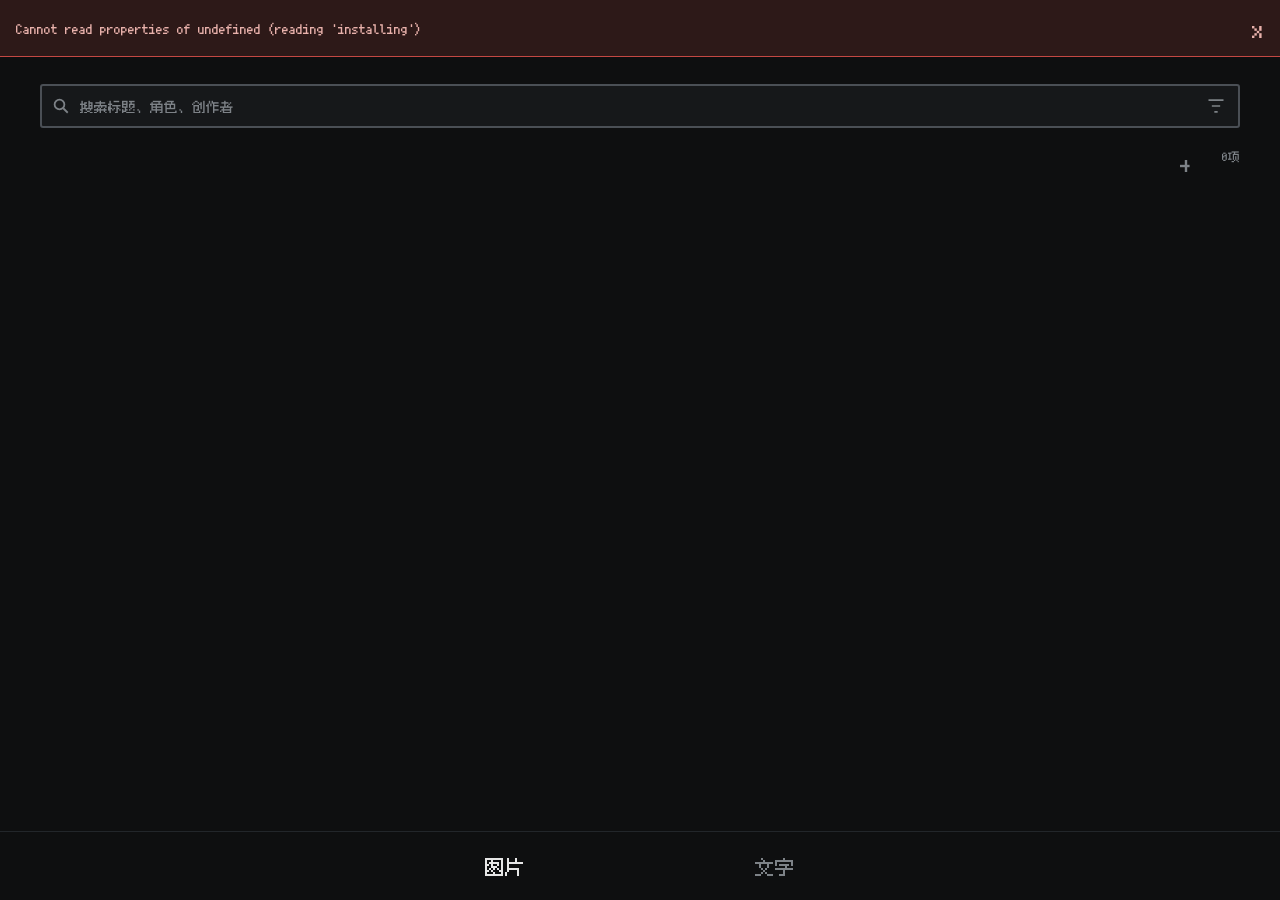
<file: index.html>
<!doctype html><html lang="zh-CN"><head><meta charset="utf-8"><meta name="viewport" content="width=device-width,initial-scale=1,viewport-fit=cover"><meta name="color-scheme" content="dark"><title>Rainworld OC Collection PWA</title><link rel="stylesheet" href="./fonts/fonts.css"><link rel="stylesheet" href="./app.css"><link rel="stylesheet" href="./crop-editor.css"><link rel="stylesheet" href="./typed-documents.css"><link rel="stylesheet" href="./broadcast-ui.css"><link rel="stylesheet" href="./pearl-readings.css"><link rel="stylesheet" href="./project-icon.css"><link rel="stylesheet" href="./studio-icons.css"><link rel="stylesheet" href="./tag-manager.css"><link rel="stylesheet" href="./image-import.css"><script defer="defer" src="./crop-editor.js"></script><script defer="defer" src="./private-export.js"></script><script defer="defer" src="./studio-icons.js"></script><script defer="defer" src="./broadcast-ui.js"></script><script defer="defer" src="./pearl-readings.js"></script><script defer="defer" src="./project-icon.js"></script><script defer="defer" src="./typed-documents.js"></script><script defer="defer" src="./category-model.js"></script><script defer="defer" src="./tag-manager.js"></script><script defer="defer" src="./image-import.js"></script><script defer="defer" src="./boot.js"></script><link rel="manifest" href="./manifest.webmanifest"><meta name="apple-mobile-web-app-capable" content="yes"><link rel="icon" type="image/svg+xml" href="data:image/svg+xml,%3Csvg%20xmlns=%22http://www.w3.org/2000/svg%22%20width=%221%22%20height=%221%22/%3E"></head><body><div id="notice" class="notice" role="alert" hidden><span id="noticeText"></span><button id="closeNotice" aria-label="关闭提示">×</button></div><main id="listScreen" class="list-screen"><header class="list-header"><button id="projectSwitcher" class="project-switcher" aria-haspopup="dialog"><span id="projectName">我的 OC</span><span class="caret" aria-hidden="true"></span></button><div class="list-actions"><label id="columnSetting" class="column-toggle"><span class="sr-only">图片列数</span><select id="columnButton" aria-label="图片列数"><option value="2">2列</option><option value="3">3列</option><option value="4">4列</option><option value="5">5列</option><option value="6">6列</option></select></label><button id="listMenuButton" class="more-button" aria-label="列表菜单" aria-haspopup="dialog">⋯</button></div></header><div class="search-row"><svg viewBox="0 0 24 24" aria-hidden="true"><circle cx="10" cy="10" r="6.5"></circle><path d="m15 15 6 6"></path></svg><label class="sr-only" for="searchInput">搜索</label><input id="searchInput" type="search" placeholder="搜索标题、角色、创作者" autocomplete="off"><button id="filterButton" class="filter-button" aria-label="筛选" aria-haspopup="dialog"><svg viewBox="0 0 24 24" aria-hidden="true"><path d="M3 5h18M7 12h10M10 19h4"></path></svg><span id="filterDot" hidden></span></button></div><div class="category-row"><nav id="categoryTabs" class="category-tabs" aria-label="分类"></nav><button id="categoryQuickButton" class="category-quick-button" aria-label="新建与编辑分类" title="新建与编辑分类">+</button><span id="itemCount">0项</span></div><div id="listReaderFilterHost" hidden></div><div id="listScroller" class="list-scroller"><div id="imageGrid" class="image-grid"></div><div id="textList" class="text-list" hidden></div><div id="emptyList" class="empty-list" hidden></div></div><nav id="bottomTabs" class="bottom-tabs" aria-label="内容类型"><button id="imagesTab" class="active" aria-current="page">图片</button><button id="textsTab">文字</button></nav></main><section id="textScreen" class="detail-screen text-screen" hidden><header class="text-detail-header"><button id="textBackButton" class="back-button">‹ 返回</button><div class="detail-save-actions"><span id="textDirty" class="dirty-label" hidden>未保存</span><button id="textSaveButton" disabled="disabled">保存</button></div></header><label class="sr-only" for="textTitle">文字标题</label><input id="textTitle" class="inline-title" aria-label="文字标题" maxlength="300"><div class="text-category"><label for="textCategory">分类</label><select id="textCategory"></select><span id="textCategoryLocked" hidden></span></div><div id="textExtraCategories" class="extra-category-picker"></div><div id="typedEditorHost"></div><nav class="editor-tabs" aria-label="编辑方式"><button id="editTab" class="active" aria-pressed="true">编辑</button><button id="previewTab" aria-pressed="false">预览</button></nav><label class="sr-only" for="textContent">正文 Markdown</label><textarea id="textContent" class="text-content" spellcheck="false"></textarea><div id="textPreview" class="text-preview" hidden></div></section><section id="imageScreen" class="detail-screen image-screen" hidden><header class="image-detail-header"><h1><button id="imageTitleButton" title="编辑图片资料" aria-haspopup="dialog"></button></h1><button id="imageExitButton" class="outlined">返回</button></header><div id="cropEditorHost"></div><footer class="image-save-footer"><span id="imageDirty" class="dirty-label" hidden>未保存更改</span><button id="imageSaveButton" class="outlined" disabled="disabled">保存</button></footer></section><section id="viewerScreen" class="detail-screen viewer-screen" hidden><header class="viewer-header"><button id="viewerBackButton" class="back-button">‹ 返回</button><h1 id="viewerTitle"></h1><button id="viewerMenuButton" class="more-button" aria-label="图片菜单" aria-haspopup="dialog">⋯</button></header><div class="viewer-stage"><canvas id="viewerCanvas" class="viewer-canvas" role="img"></canvas></div><p id="viewerDescription" class="viewer-description"></p></section><dialog id="listMenuDialog" class="sheet compact-sheet" aria-label="列表操作"><button class="menu-close" data-close="listMenuDialog" aria-label="关闭">×</button><div class="menu-list"><button id="newTextButton">新建文字</button><button id="importButton">导入</button><button id="exportButton">导出</button><button id="settingsButton">设置</button></div></dialog><dialog id="settingsDialog" class="sheet" aria-label="界面设置"><div id="interfaceSettings"><label class="check-row"><input id="reorderToggle" type="checkbox">是否开启拖动排序</label><label id="broadcastAlignmentSetting" class="setting-field">广播预览对齐<select id="broadcastAlignment"><option value="left">左对齐</option><option value="center">居中</option></select></label><button id="projectIconButton">导入 / 裁切应用图标</button></div></dialog><dialog id="viewerMenuDialog" class="sheet compact-sheet"><div class="sheet-heading"><h2>图片</h2><button data-close="viewerMenuDialog" aria-label="关闭">×</button></div><div class="menu-list"><button id="viewerMetadataButton">编辑资料</button><button id="viewerCropButton">裁切与背景</button><button id="viewerDeleteButton" class="danger-button">删除图片</button></div></dialog><dialog id="confirmDialog" class="sheet compact-sheet"><div class="sheet-heading"><h2 id="confirmTitle">删除</h2></div><p id="confirmMessage" class="confirmation-message"></p><div class="sheet-actions"><button id="confirmCancelButton">取消</button><button id="confirmActionButton" class="outlined danger-button">删除</button></div></dialog><div id="fileFallback" class="fallback" hidden><p>请从桌面快捷方式重新打开应用。</p><a href="./">重新打开应用</a></div><input id="importFiles" type="file" multiple="multiple" hidden><dialog id="projectDialog" class="sheet"><div class="sheet-heading"><h2>项目</h2><button data-close="projectDialog" aria-label="关闭">×</button></div><div id="projectList" class="project-list"></div><div class="sheet-actions"><button id="newProjectButton">+ 新建项目</button><button id="renameProjectButton">重命名项目</button><button id="deleteProjectButton" class="danger-button">移除项目</button></div></dialog><dialog id="filterDialog" class="sheet filter-sheet"><div class="sheet-heading"><h2>标签</h2><button data-close="filterDialog" aria-label="关闭">×</button></div><fieldset class="filter-mode"><label class="check-row"><input id="matchAll" type="radio" name="matchMode" value="all" checked="checked">必须包含所有标签</label><label class="check-row"><input id="matchAny" type="radio" name="matchMode" value="any">只要包含其中一个</label></fieldset><div id="imageFilters"><fieldset><legend>角色</legend><div id="roleOptions" class="filter-options"></div></fieldset><fieldset><legend>作品类型</legend><div id="typeOptions" class="filter-options"></div></fieldset><fieldset><legend>标签</legend><div id="tagOptions" class="filter-options"></div></fieldset><fieldset><legend>费用</legend><div id="paymentOptions" class="filter-options"></div></fieldset></div><div id="textFilters" hidden><div id="readerFilterHost"></div><fieldset><legend>标签</legend><div id="textTagOptions" class="filter-options"></div></fieldset><label class="check-row"><input id="archivedFilter" type="checkbox">显示归档</label></div><div class="sheet-actions"><button id="filterManageTagsButton">管理标签</button><button id="clearFiltersButton">清楚所有标签</button><button data-close="filterDialog" class="outlined">筛选</button></div></dialog><dialog id="nameDialog" class="sheet compact-sheet"><form id="nameForm"><div class="sheet-heading"><h2 id="nameDialogTitle">新建分类</h2><button type="button" data-close="nameDialog" aria-label="关闭">×</button></div><label class="sr-only" for="nameInput">名称</label><input id="nameInput" required maxlength="160" autocomplete="off"><div class="sheet-actions"><button type="button" data-close="nameDialog">取消</button><button type="submit" class="outlined">确定</button></div></form></dialog><dialog id="leaveDialog" class="sheet compact-sheet"><div class="sheet-heading"><h2>未保存更改</h2></div><div class="sheet-actions leave-actions"><button id="leaveSaveButton" class="outlined">保存</button><button id="leaveDiscardButton">放弃</button><button id="leaveCancelButton">取消</button></div></dialog><dialog id="metadataDialog" class="sheet metadata-sheet"><div class="sheet-heading"><h2>图片资料</h2><button data-close="metadataDialog" aria-label="关闭">×</button></div><form id="metadataForm"><label>标题<input id="metaTitle" maxlength="300"></label><label>分类<input id="metaCategory" list="imageCategoryList" maxlength="200"></label><label>附加分类<input id="metaCategories" placeholder="多个分类用逗号分隔"></label><label>角色<input id="metaSubjects" placeholder="多个角色用逗号分隔"></label><label>作品类型<input id="metaTypes" placeholder="多个类型用逗号分隔"></label><label>创作者<input id="metaCreator" maxlength="300"></label><label>描述<textarea id="metaDescription" rows="3"></textarea></label><label>标签<input id="metaTags" placeholder="多个标签用逗号分隔"></label><button id="metaManageTagsButton" type="button">管理标签</button><div class="field-pair"><label>上传日期<input id="metaUploadDate" type="date"></label><label>创作日期<input id="metaCreationDate" type="date"></label></div><div class="field-pair"><label>费用<select id="metaCompensation"><option value="unknown">未填写</option><option value="paid">有偿</option><option value="free">无偿</option></select></label><label id="costField">金额<input id="metaCost" maxlength="100"></label></div><label>排列位置<input id="metaOrder" type="number" min="1" step="1"></label></form><div class="sheet-actions metadata-actions"><button id="metaDeleteButton" class="danger-button">删除图片</button><span id="metaDirty" class="dirty-label" hidden>未保存</span><button id="metaSaveButton" class="outlined" disabled="disabled">保存</button></div></dialog><datalist id="imageCategoryList"></datalist><dialog id="exportDialog" class="sheet compact-sheet"><div class="sheet-heading"><h2>导出</h2><button data-close="exportDialog" aria-label="关闭">×</button></div><div class="export-scope"><label>导出范围<select id="exportScope"><option value="all">整个项目</option><option value="category">指定分类</option><option value="current">当前标签页的筛选结果</option></select></label><label id="exportCategoryField" hidden>分类<select id="exportCategory"></select></label><label class="check-row"><input id="exportIncludeImages" type="checkbox" checked="checked">图片素材</label><label class="check-row"><input id="exportIncludeTexts" type="checkbox" checked="checked">文字设定</label><p id="exportCount" class="muted"></p></div><div class="export-options"><button id="exportZipButton">项目 ZIP</button><button id="exportJsonButton">项目 JSON</button><button id="exportTextButton">文字 Markdown</button><button id="exportPrivateButton">密码保护网页</button></div></dialog><dialog id="importProjectDialog" class="sheet"><div class="sheet-heading"><h2>导入项目</h2><button data-close="importProjectDialog" aria-label="关闭">×</button></div><p id="importProjectName"></p><label id="importTargetLabel">匹配项目<select id="importTarget"></select></label><div id="importSummary"></div><p id="importConflict" class="muted"></p><div class="sheet-actions"><button id="importCopyButton">另存新项目</button><button id="importUpdateButton" class="outlined">叠加更新已有项目</button></div></dialog></body></html>
</file>
<file: fonts/fonts.css>
@font-face{font-family:'Fusion Pixel';src:url('./fusion-pixel-10px-zh_hans.woff2') format('woff2');font-style:normal;font-weight:400;font-display:swap}@font-face{font-family:'Fusion Pixel zh_hant';src:url('./fusion-pixel-10px-zh_hant.woff2') format('woff2');font-style:normal;font-weight:400;font-display:swap}@font-face{font-family:'Fusion Pixel zh_hk';src:url('./fusion-pixel-10px-zh_hk.woff2') format('woff2');font-style:normal;font-weight:400;font-display:swap}@font-face{font-family:'Fusion Pixel zh_tw';src:url('./fusion-pixel-10px-zh_tw.woff2') format('woff2');font-style:normal;font-weight:400;font-display:swap}@font-face{font-family:'Fusion Pixel ja';src:url('./fusion-pixel-10px-ja.woff2') format('woff2');font-style:normal;font-weight:400;font-display:swap}:root{--ui-font:'Fusion Pixel',monospace}html:lang(ja){--ui-font:'Fusion Pixel ja',monospace}html:lang(zh-Hant){--ui-font:'Fusion Pixel zh_hant',monospace}html:lang(zh-HK){--ui-font:'Fusion Pixel zh_hk',monospace}html:lang(zh-TW){--ui-font:'Fusion Pixel zh_tw',monospace}
</file>
<file: app.css>
:root{color-scheme:dark;font-family:'Fusion Pixel','Microsoft YaHei',sans-serif;font-size:16px;color:#c9cccf;background:#0e0f10;--bg:#0E0F10;--panel:#16181A;--field:#121415;--text:#C9CCCF;--muted:#7D8287;--line:#4A4F55;--active:#E6E6E6;--danger:#C44843;--columns:2}*{box-sizing:border-box}body{margin:0;overflow:hidden;background:var(--bg)}button,input,select,textarea{font:inherit;color:inherit;letter-spacing:0}button{border:0;padding:0;background:0 0;cursor:pointer;touch-action:manipulation;-webkit-tap-highlight-color:transparent}button:active{color:var(--active)}button:disabled{color:var(--line)!important;border-color:var(--line)!important;cursor:default;pointer-events:none}a:focus-visible,button:focus-visible{outline:2px solid var(--active);outline-offset:4px}input,select,textarea{border:2px solid var(--line);border-radius:2px;background:var(--field);padding:10px;min-width:0}input:focus,select:focus,textarea:focus{outline:0;border-color:var(--active)}input[type=checkbox]{appearance:none;width:14px;height:14px;border:2px solid var(--text);padding:0;position:relative;background:0 0;vertical-align:middle;flex:none}input[type=checkbox]:checked::after{content:'';position:absolute;inset:2px;background:var(--active)}input[type=range]{accent-color:var(--active)}input::placeholder,textarea::placeholder{color:var(--muted);opacity:1}a{color:var(--active);text-underline-offset:4px}h1,h2,p{margin:0}h1{font-size:24px;font-weight:400}h2{font-size:20px;font-weight:400}[hidden]{display:none!important}.sr-only{position:absolute;width:1px;height:1px;margin:-1px;overflow:hidden;clip:rect(0,0,0,0);white-space:nowrap}.list-screen{width:100%;max-width:1280px;margin:0 auto;height:100dvh;display:flex;flex-direction:column;padding:0 20px}.list-header{display:flex;align-items:center;justify-content:space-between;gap:18px;padding-top:max(48px,calc(env(safe-area-inset-top) + 16px));padding-bottom:22px;flex:none}.project-switcher{display:flex;gap:16px;align-items:center;font-size:20px;max-width:48%;min-width:0}.project-switcher>span:first-child{overflow:hidden;text-overflow:ellipsis;white-space:nowrap}.caret{width:0;height:0;border-left:5px solid transparent;border-right:5px solid transparent;border-top:7px solid var(--text);flex:none}.list-actions{display:flex;gap:18px;align-items:center;white-space:nowrap}.list-actions button{font-size:16px;min-height:28px}.search-row{height:40px;border:2px solid var(--line);border-radius:3px;background:var(--panel);display:flex;align-items:center;padding:0 10px;gap:10px;flex:none}.search-row>svg{width:18px;height:18px;fill:none;stroke:var(--muted);stroke-width:2.4;flex:none}.search-row input{width:100%;flex:1;padding:0;border:0;background:0 0;height:100%;font-size:14px;outline:0}.search-row input::-webkit-search-cancel-button{-webkit-appearance:none}.filter-button{width:24px;height:32px;position:relative;display:grid;place-items:center;flex:none}.filter-button svg{width:20px;height:20px;fill:none;stroke:var(--muted);stroke-width:2}.filter-button:active svg{stroke:var(--active)}#filterDot{position:absolute;width:5px;height:5px;background:var(--active);right:-3px;top:3px}.category-row{display:flex;align-items:start;gap:12px;min-height:55px;padding-top:16px;padding-bottom:16px;flex:none}.category-tabs{display:flex;align-items:center;gap:20px;overflow-x:auto;scrollbar-width:none;min-width:0}.category-tabs::-webkit-scrollbar{display:none}.category-tabs button{white-space:nowrap;padding-bottom:4px;color:var(--muted);border-bottom:2px solid transparent;font-size:16px}.category-tabs button.active{border-bottom-color:var(--active);color:var(--active)}.add-category{white-space:nowrap;color:var(--muted);padding-bottom:4px;font-size:16px}#itemCount{margin-left:auto;white-space:nowrap;color:var(--muted);font-size:12px;padding-top:2px}.list-scroller{overflow:auto;overscroll-behavior:contain;flex:1;min-height:0;scrollbar-color:var(--line) transparent;padding-bottom:30px}.image-grid{display:grid;grid-template-columns:repeat(var(--columns),minmax(0,1fr));gap:18px 10px;align-items:start}.image-card{min-width:0;position:relative;user-select:none;-webkit-user-select:none}.image-card .thumbnail-button{display:block;width:100%;border:0;padding:0;touch-action:pan-y}.thumbnail-canvas{display:block;width:100%;aspect-ratio:1;height:auto;background:var(--panel)}.image-caption{display:block;width:100%;text-align:left;margin-top:8px;line-height:1.15;font-size:16px;white-space:nowrap;overflow:hidden;text-overflow:ellipsis}.image-type{font-size:12px;line-height:1.5;color:var(--muted);white-space:nowrap;overflow:hidden;text-overflow:ellipsis;margin-top:1px}.image-card.dragging{opacity:.45}.image-card.drop-target .thumbnail-button{outline:2px solid var(--active);outline-offset:3px}.text-list{display:flex;flex-direction:column;gap:14px}.text-item{display:flex;align-items:center;justify-content:space-between;width:100%;text-align:left;min-height:58px;padding:13px 0;font-size:16px;gap:14px}.text-item .text-name{line-height:1.35;overflow-wrap:anywhere}.text-item .text-kind{font-size:12px;color:var(--muted);line-height:1.5}.text-item .text-chevron{color:var(--muted);font-size:23px;flex:none}.empty-list{padding:40px 0;color:var(--muted);font-size:14px;text-align:center}.bottom-tabs{display:flex;flex:none;border-top:1px solid #22262a;margin:0 -20px;padding:17px 20px calc(32px + env(safe-area-inset-bottom));justify-content:space-around;background:var(--bg)}.bottom-tabs button{font-size:20px;color:var(--muted);min-width:90px;min-height:28px}.bottom-tabs button.active{color:var(--active)}.detail-screen{height:100dvh;overflow:auto;overscroll-behavior:contain;max-width:1280px;margin:auto;padding:0 20px calc(18px + env(safe-area-inset-bottom));display:flex;flex-direction:column}.text-screen{max-width:1040px}.text-detail-header{display:flex;justify-content:space-between;align-items:center;padding-top:max(48px,calc(env(safe-area-inset-top) + 16px));padding-bottom:21px;flex:none}.back-button,.detail-save-actions>button{font-size:24px}.detail-save-actions{display:flex;align-items:center;gap:17px}.dirty-label{color:var(--danger);font-size:16px;white-space:nowrap}.inline-title{border:0;background:0 0;padding:0;font-size:24px;line-height:1.3;width:100%;border-radius:0;margin-bottom:3px;flex:none}.inline-title:focus{outline:0;border:0;box-shadow:0 1px var(--line)}.text-category{display:flex;align-items:center;gap:8px;font-size:16px;flex:none}.text-category label{color:var(--muted)}.text-category select{border:0;padding:0 17px 0 0;background:0 0;max-width:min(80%,350px)}.editor-tabs{display:flex;gap:8px;margin:21px 0 12px;flex:none}.editor-tabs button{border-bottom:2px solid transparent;padding-bottom:4px;font-size:16px;color:var(--muted)}.editor-tabs button.active{color:var(--active);border-bottom-color:var(--active)}.text-content,.text-preview{width:100%;flex:1;min-height:300px;border:2px solid var(--line);border-radius:3px;background:var(--field);padding:14px 10px;resize:none;font-size:14px;line-height:1.75;tab-size:4;overflow:auto}.text-preview{white-space:normal;overflow-wrap:anywhere}.text-preview p{white-space:pre-wrap;margin-bottom:16px}.text-preview h1{font-size:23px;margin:3px 0 16px}.text-preview h2{font-size:20px;margin:20px 0 12px}.text-preview h3{font-size:17px;margin:18px 0 10px}.text-preview img{display:block;max-width:100%;max-height:65vh;object-fit:contain;margin:14px auto}.text-preview pre{overflow:auto;padding:12px;border:1px solid var(--line);margin:14px 0}.text-preview code{font-family:inherit}.text-preview blockquote{border-left:2px solid var(--line);margin:14px 0;padding-left:14px;color:var(--muted)}.text-preview li{margin:5px 0}.text-preview hr{border:0;border-top:1px solid var(--line);margin:20px 0}.image-detail-header{display:flex;justify-content:space-between;align-items:center;gap:16px;padding-top:max(46px,calc(env(safe-area-inset-top) + 14px));padding-bottom:16px;flex:none}.image-detail-header h1{min-width:0}.image-detail-header h1 button{font-size:24px;text-align:left;max-width:100%;overflow-wrap:anywhere}.outlined{border:2px solid var(--line);border-radius:3px;padding:8px 13px;min-height:36px}.outlined:active{border-color:var(--active)}#cropEditorHost{width:100%;min-height:0;flex:1}.image-save-footer{display:flex;align-items:center;justify-content:space-between;gap:16px;padding-top:24px;margin-top:auto;flex:none}.image-save-footer .outlined{margin-left:auto;min-width:96px;min-height:48px;font-size:20px;border-color:var(--active)}.notice{position:fixed;top:0;left:0;right:0;background:#2d1918;color:#e8b1ab;border-bottom:1px solid var(--danger);padding:10px 16px;display:flex;gap:16px;align-items:center;font-size:14px;line-height:1.5;z-index:100}.notice span{flex:1;white-space:pre-wrap;overflow-wrap:anywhere}.notice button{font-size:24px}.fallback{padding:40px 20px;font-size:16px;line-height:2}.sheet{background:var(--bg);color:var(--text);border:2px solid var(--line);border-radius:3px;padding:20px;max-width:min(620px,calc(100vw - 32px));max-height:85dvh;width:620px;overflow:auto;overscroll-behavior:contain}.sheet::backdrop{background:#000a}.sheet-heading{display:flex;align-items:center;justify-content:space-between;gap:20px;margin-bottom:20px}.sheet-heading>button{font-size:24px;line-height:1;width:28px;height:28px}.sheet-actions{display:flex;justify-content:flex-end;align-items:center;flex-wrap:wrap;gap:22px;margin-top:24px}.sheet-actions button{min-height:36px}.project-list{display:grid;gap:6px}.project-list button{text-align:left;padding:12px 0;border-bottom:1px solid #22262a}.project-list button.active{color:var(--active)}.compact-sheet{max-width:min(420px,calc(100vw - 32px))}.compact-sheet input{width:100%}.leave-actions{justify-content:space-between;gap:14px}.filter-sheet fieldset{border:0;padding:0;margin:0 0 24px;min-width:0}.filter-sheet legend{color:var(--muted);font-size:14px;margin-bottom:12px}.filter-options{display:flex;flex-wrap:wrap;gap:10px}.filter-options button{border:1px solid var(--line);padding:6px 9px;font-size:14px}.filter-options button.active{border-color:var(--active);color:var(--active)}.check-row{display:flex;align-items:center;gap:12px}.metadata-sheet form{display:grid;gap:16px}#importTargetLabel,.metadata-sheet label{display:grid;gap:8px;font-size:14px;color:var(--muted)}.metadata-sheet input,.metadata-sheet select,.metadata-sheet textarea{width:100%;font-size:14px;color:var(--text)}.field-pair{display:grid;grid-template-columns:1fr 1fr;gap:14px}.export-options{display:grid;gap:4px}.export-options button{text-align:left;padding:14px 0;border-bottom:1px solid #22262a}.muted{color:var(--muted);font-size:14px;line-height:1.6}#importProjectName{margin-bottom:18px}#importSummary{display:grid;gap:8px;font-size:14px;margin:20px 0}.dialog-error{padding:10px;color:#e8b1ab;background:#2d1918;font-size:14px;line-height:1.5;margin-bottom:14px}.lpe{font-family:'Fusion Pixel','Microsoft YaHei',sans-serif!important}.lpe button,.lpe input{font-family:inherit!important}@media(min-width:760px){.list-screen{padding:0 40px}.list-header{padding-top:28px;padding-bottom:24px}.project-switcher{max-width:60%}.search-row{max-width:none;height:44px}.category-row{padding-top:20px;padding-bottom:20px;gap:20px}.category-tabs{gap:28px}.image-grid{gap:26px 22px}.image-caption{font-size:18px;margin-top:10px}.image-type{font-size:14px}.list-scroller{padding-bottom:38px}.bottom-tabs{margin:0 -40px;justify-content:center;gap:180px;padding:20px 40px calc(20px + env(safe-area-inset-bottom))}.text-list{display:grid;grid-template-columns:1fr 1fr;gap:10px 50px}.text-item{min-height:82px}.detail-screen{padding-left:40px;padding-right:40px}.image-detail-header,.text-detail-header{padding-top:28px}.text-content,.text-preview{padding:20px;font-size:16px}.inline-title{font-size:28px}.image-detail-header h1 button{font-size:28px}.image-save-footer{padding-top:24px;padding-bottom:8px}.image-save-footer .outlined{min-width:128px}.metadata-sheet{max-width:620px}}@media(max-width:600px){.sheet:not(.compact-sheet){position:fixed;inset:auto 0 0;margin:0;width:100%;max-width:100%;max-height:82dvh;padding:20px 20px calc(22px + env(safe-area-inset-bottom));border-left:0;border-right:0;border-bottom:0;border-radius:0}.list-actions{gap:16px}.image-grid{gap:18px 10px}}@media(prefers-reduced-motion:no-preference){button{transition:color 60ms,border-color 60ms}}@media(max-width:759px){.list-header{padding-top:calc(env(safe-area-inset-top,0px) + 12px);padding-bottom:12px;gap:12px;min-height:68px}.project-switcher{font-size:18px;gap:12px;min-height:44px}.add-category,.category-tabs button,.list-actions button{font-size:13px}.list-actions button{min-width:44px;min-height:44px}.category-row{align-items:center;gap:8px;padding-top:8px;padding-bottom:8px;min-height:52px}.category-tabs{flex:1;gap:18px}.category-tabs button{min-height:36px;padding:8px 0 5px}#itemCount{font-size:11px;padding-top:0}.image-grid{row-gap:15px}.image-caption{font-size:13px;line-height:1.35;margin-top:6px}.image-type{font-size:11px;line-height:1.45}.text-list{gap:6px}.text-item{font-size:13px;padding:12px 0}.bottom-tabs{padding-top:8px;padding-bottom:calc(8px + env(safe-area-inset-bottom,0px))}.bottom-tabs button{font-size:16px;min-height:44px}.text-detail-header{padding-top:calc(env(safe-area-inset-top,0px) + 12px);padding-bottom:16px}.text-screen{padding-bottom:calc(18px + env(safe-area-inset-bottom,0px))}.back-button,.detail-save-actions>button,.inline-title{font-size:20px}.back-button,.detail-save-actions>button{min-height:44px}.dirty-label,.editor-tabs button,.text-category{font-size:14px}.editor-tabs{margin-top:20px}.image-detail-header,.viewer-header{padding-top:calc(env(safe-area-inset-top,0px) + 12px);padding-bottom:16px}.image-detail-header h1 button{font-size:20px}.image-screen{padding-bottom:calc(18px + env(safe-area-inset-bottom,0px))}}@media(min-width:960px){#cropEditorHost .oc-crop-editor{grid-template-columns:minmax(0,1fr) minmax(320px,360px);grid-template-rows:auto auto auto auto minmax(0,1fr) auto auto;column-gap:36px;row-gap:14px;align-items:start}#cropEditorHost .oc-crop-stage{grid-column:1;grid-row:1/7;height:clamp(420px,calc(100dvh - 200px),680px);min-height:420px;max-height:none}#cropEditorHost .oc-crop-coordinates{position:static;grid-column:1;grid-row:7;align-self:start}#cropEditorHost .oc-crop-ratios{grid-column:2;grid-row:1}#cropEditorHost .oc-crop-lock{grid-column:2;grid-row:2}#cropEditorHost .oc-crop-size{grid-column:2;margin-top:12px}#cropEditorHost .oc-crop-size:nth-child(5){grid-row:3}#cropEditorHost .oc-crop-size:nth-child(6){grid-row:4}#cropEditorHost .oc-crop-backgrounds{grid-column:2;grid-row:5;align-self:start}#cropEditorHost .oc-crop-notice{grid-column:2;grid-row:6}}.more-button{font-size:28px;line-height:1;min-width:36px;min-height:32px;color:var(--text);text-align:right}#listMenuDialog{position:fixed;top:80px;right:max(20px,calc((100vw - 1200px)/ 2));left:auto;bottom:auto;margin:0;width:240px;max-width:calc(100vw - 40px)}.menu-list{display:flex;flex-direction:column;gap:3px}.menu-list>button{min-height:44px;text-align:left;padding:10px 0}.setting-field{display:flex;align-items:center;justify-content:space-between;gap:20px;margin-top:22px}.setting-field select{min-width:120px}.settings-group{margin-top:28px;border-top:1px solid #22262a;padding-top:20px}.settings-group h3{font-size:16px;font-weight:400;margin:0 0 14px;color:var(--muted)}.category-manager-row{display:flex;align-items:center;gap:16px;padding:10px 0}.category-manager-row>span{flex:1;overflow-wrap:anywhere;min-width:0}.category-manager-row>button{font-size:14px;min-height:32px;white-space:nowrap}.settings-group>#addCategoryButton{margin-top:12px;padding:10px 0;color:var(--text)}.danger-button{color:var(--danger)}.confirmation-message{font-size:16px;line-height:1.8;white-space:pre-wrap;overflow-wrap:anywhere}.viewer-screen{min-height:0}.viewer-header{display:grid;grid-template-columns:auto minmax(0,1fr) auto;align-items:center;gap:28px;padding-top:max(46px,calc(env(safe-area-inset-top) + 14px));padding-bottom:20px;flex:none}.viewer-header .back-button{font-size:20px}.viewer-header h1{font-size:20px;white-space:nowrap;overflow:hidden;text-overflow:ellipsis;text-align:center}.viewer-stage{flex:1;min-height:240px;overflow:hidden;position:relative;background:0 0}.viewer-canvas{display:block;width:100%;height:100%;position:absolute;inset:0}.viewer-description{flex:none;max-height:20dvh;overflow:auto;font-size:14px;line-height:1.7;white-space:pre-wrap;padding-top:18px}.viewer-description:empty{display:none}.metadata-actions{justify-content:flex-end}.metadata-actions .danger-button{margin-right:auto}#typedEditorHost{flex:none;max-width:100%;min-width:0}#typedEditorHost:empty{display:none}[data-sort-group].dragging{opacity:.45}[data-sort-group].drop-target{outline:2px solid var(--active);outline-offset:3px}#filterDialog{border-radius:4.5px;box-sizing:border-box}.filter-mode{display:grid;gap:12px}.filter-mode label{font-size:14px}.filter-mode input[type=radio]{appearance:none;-webkit-appearance:none;width:14px;height:14px;padding:0;border:2px solid var(--text);border-radius:0;background:0 0;position:relative;flex:none;margin:0}.filter-mode input[type=radio]:checked::after{content:'';position:absolute;inset:2px;background:var(--active)}#readerFilterHost:empty{display:none}#readerFilterHost{margin-bottom:20px}#imageFilters>fieldset:has(#roleOptions),#imageFilters>fieldset:has(#typeOptions){display:none}.filter-options>button,.tag-filter-chips>button{border-radius:1.5px;box-sizing:border-box}@media(min-width:760px){.viewer-header{padding-top:28px}.viewer-header h1{font-size:24px}#textList{grid-template-columns:minmax(0,1fr)}}#listReaderFilterHost{flex:none;margin-bottom:18px}.tag-filter-group{width:100%;margin-bottom:8px}.tag-filter-heading{font-size:14px!important;color:var(--muted);border:0!important;border-bottom:1px solid transparent!important;padding:3px 0!important;margin-bottom:10px}.tag-filter-heading.active{color:var(--active);border-bottom-color:var(--active)!important}.tag-filter-heading.unassigned{color:var(--muted)!important}.tag-filter-chips{display:flex;gap:10px;flex-wrap:wrap}.column-toggle select{appearance:none;border:0;padding:8px 0;background:0 0;min-width:40px;cursor:pointer;text-align:center;font-size:16px}.list-header>.list-actions{gap:20px}#listMenuDialog{padding:12px 20px;width:220px}#listMenuDialog .menu-close{position:absolute;right:12px;top:12px;width:32px;height:44px;font-size:24px;display:grid;place-items:center}#listMenuDialog .menu-list{gap:0}#listMenuDialog .menu-list>button{padding:10px 32px 10px 0;min-height:44px;line-height:24px;text-align:left}#interfaceSettings{display:grid;gap:22px;padding:16px 0}#interfaceSettings .setting-field{margin:0}#interfaceSettings button{text-align:left;min-height:44px}#interfaceSettings select{appearance:none;border:0;background:0 0;min-width:0;text-align:right}.extra-category-picker{margin-top:14px;flex:none}.extra-category-picker label{display:flex;align-items:center;gap:12px;color:var(--muted);font-size:14px}.extra-category-picker input{flex:1;color:var(--text);max-width:480px}.text-category>span{color:var(--text)}.export-scope{display:grid;gap:18px;margin-bottom:18px}.export-scope>label:not(.check-row){display:grid;gap:10px;color:var(--muted)}.export-scope select{appearance:none;color:var(--text)}html{-webkit-text-size-adjust:100%;text-size-adjust:100%}.detail-screen,.list-screen{padding-left:max(20px,env(safe-area-inset-left,0px));padding-right:max(20px,env(safe-area-inset-right,0px))}.list-scroller{scrollbar-gutter:stable}@media(min-width:760px){.detail-screen,.list-screen{padding-left:max(40px,env(safe-area-inset-left,0px));padding-right:max(40px,env(safe-area-inset-right,0px))}.image-caption{font-size:16px}.image-type{font-size:12px}}@media(max-width:759px){.category-quick-button{min-width:36px;min-height:44px;font-size:20px}.list-scroller{scrollbar-width:none;scrollbar-gutter:auto}.list-scroller::-webkit-scrollbar{display:none}.field-pair{gap:10px}.viewer-header{gap:12px}.viewer-header h1{font-size:16px}.sheet-heading>button{flex:none;white-space:nowrap}}@media(max-width:359px){.detail-screen,.list-screen{padding-left:max(16px,env(safe-area-inset-left,0px));padding-right:max(16px,env(safe-area-inset-right,0px))}.bottom-tabs{margin-left:-16px;margin-right:-16px;padding-left:16px;padding-right:16px}.category-tabs{gap:14px}.category-row{gap:6px}.field-pair{grid-template-columns:minmax(0,1fr)}}
</file>
<file: crop-editor.css>
.oc-crop-editor{--oc-bg:#0e0f10;--oc-surface:#16181a;--oc-text:#c9cccf;--oc-muted:#7d8287;--oc-line:#4a4f55;--oc-selected:#e6e6e6;box-sizing:border-box;background:var(--oc-bg);color:var(--oc-text);font-family:var(--ui-font,"Fusion Pixel",monospace);font-size:16px;line-height:1.15;display:grid;grid-template-columns:minmax(0,1fr);gap:8px;width:100%;min-width:0;padding:0;color-scheme:dark}.oc-crop-editor *{box-sizing:border-box;font-family:inherit}.oc-crop-editor button,.oc-crop-editor input{font:inherit;color:inherit;transition:none;animation:none}.oc-crop-editor button{margin:0;border-radius:3px;box-shadow:none;cursor:pointer;touch-action:manipulation}.oc-crop-editor button:focus-visible,.oc-crop-editor input:focus-visible,.oc-crop-selection:focus-visible{outline:2px solid var(--oc-selected);outline-offset:3px}.oc-crop-editor button:disabled,.oc-crop-editor input:disabled{color:var(--oc-line);cursor:default;opacity:1}.oc-crop-editor button[aria-pressed=true]{color:var(--oc-bg)}.oc-crop-stage{position:relative;width:100%;height:300px;min-height:160px;max-height:48vh;background:var(--oc-surface);isolation:isolate;user-select:none;-webkit-user-select:none;touch-action:pan-y}.oc-crop-original{display:block;position:absolute;object-fit:contain;pointer-events:none;user-select:none;-webkit-user-drag:none;margin:0!important;padding:0!important;border:0!important;max-width:none!important;max-height:none!important}.oc-crop-shade{position:absolute;background:#0006;pointer-events:none}.oc-crop-selection{position:absolute;border:2px dashed var(--oc-selected);box-sizing:border-box;cursor:move;touch-action:none;z-index:2;outline:0}.oc-crop-handle{position:absolute;width:44px!important;height:44px!important;min-width:44px;min-height:44px;max-width:none!important;max-height:none!important;margin:0!important;padding:0!important;border:0!important;border-radius:0!important;background:0 0!important;touch-action:none;z-index:3}.oc-crop-handle::after{content:"";position:absolute;width:12px;height:12px;background:var(--oc-selected);left:16px;top:16px;pointer-events:none}.oc-crop-handle-nw{left:-23px;top:-23px;cursor:nwse-resize}.oc-crop-handle-ne{right:-23px;top:-23px;cursor:nesw-resize}.oc-crop-handle-sw{left:-23px;bottom:-23px;cursor:nesw-resize}.oc-crop-handle-se{right:-23px;bottom:-23px;cursor:nwse-resize}.oc-crop-dragging .oc-crop-selection{cursor:grabbing}.oc-crop-coordinates{display:flex;justify-content:flex-end;gap:16px;color:var(--oc-muted);font-size:12px;min-height:14px;white-space:nowrap}.oc-crop-ratios{display:flex;align-items:center;gap:8px;min-width:0}.oc-crop-ratio{height:35px;min-width:56px;padding:5px 9px;border:2px solid var(--oc-line)!important;background:var(--oc-bg)!important;line-height:1;font-size:16px!important}.oc-crop-ratio[aria-pressed=true]{background:var(--oc-selected)!important;border-color:var(--oc-selected)!important;color:var(--oc-bg)!important}.oc-crop-ratio:not(:disabled):active{border-color:var(--oc-selected)!important}.oc-crop-ratio:disabled{border-color:#272b2e!important}.oc-crop-restore{margin-left:auto!important;background:0 0!important;border:0!important;color:var(--oc-text);padding:5px 0 5px 12px!important;height:44px;min-width:48px;line-height:1}.oc-crop-restore:active{color:var(--oc-selected)}.oc-crop-lock{display:flex;align-items:center;gap:13px;margin:0;color:var(--oc-muted);font-size:17px;min-height:40px;width:max-content;cursor:pointer;user-select:none}.oc-crop-lock input{appearance:none;-webkit-appearance:none;width:44px;height:40px;position:relative;margin:0 -11px;padding:0;border:0!important;border-radius:0!important;background:0 0!important;cursor:pointer}.oc-crop-lock input::before{content:"";position:absolute;left:15px;top:13px;width:13px;height:13px;border:2px solid var(--oc-line);background:0 0}.oc-crop-lock input:checked::before{border-color:var(--oc-selected)}.oc-crop-lock input:checked::after{content:"";position:absolute;left:18px;top:16px;width:7px;height:7px;background:var(--oc-selected)}.oc-crop-size{display:grid;gap:0;margin-top:12px}.oc-crop-size-heading{display:flex;align-items:center;justify-content:space-between;gap:16px;min-height:25px}.oc-crop-size-heading label{font-size:17px;color:var(--oc-muted)}.oc-crop-size-heading output{font-size:15px;white-space:nowrap;color:var(--oc-text);font-variant-numeric:tabular-nums}.oc-crop-size-controls{display:flex;align-items:center;height:44px;gap:0;min-width:0}.oc-crop-step{flex:0 0 32px;min-width:32px;width:32px;height:44px;border:0!important;border-radius:0!important;background:0 0!important;font-size:23px!important;line-height:1;padding:0!important}.oc-crop-step::before{content:"";position:absolute;inset:0}.oc-crop-step{position:relative}.oc-crop-range{appearance:none;-webkit-appearance:none;min-width:0;flex:1;width:0;height:44px;display:block;margin:0;padding:0!important;border:0!important;border-radius:0!important;background:0 0!important;cursor:pointer;touch-action:pan-y;--oc-progress:50%}.oc-crop-range::-webkit-slider-runnable-track{height:4px;border:0;border-radius:0;background:linear-gradient(to right,var(--oc-selected) 0,var(--oc-selected) var(--oc-progress),var(--oc-line) var(--oc-progress),var(--oc-line) 100%)}.oc-crop-range::-webkit-slider-thumb{appearance:none;-webkit-appearance:none;width:44px;height:44px;margin-top:-20px;border:0;border-radius:0;background:linear-gradient(var(--oc-selected),var(--oc-selected)) center/12px 12px no-repeat;box-shadow:none}.oc-crop-range::-moz-range-track{height:4px;border:0;border-radius:0;background:var(--oc-line)}.oc-crop-range::-moz-range-progress{height:4px;border:0;border-radius:0;background:var(--oc-selected)}.oc-crop-range::-moz-range-thumb{width:44px;height:44px;border:0;border-radius:0;background:linear-gradient(var(--oc-selected),var(--oc-selected)) center/12px 12px no-repeat;box-shadow:none}.oc-crop-range:disabled::-webkit-slider-thumb{background-image:linear-gradient(var(--oc-line),var(--oc-line))}.oc-crop-range:disabled::-moz-range-thumb{background-image:linear-gradient(var(--oc-line),var(--oc-line))}.oc-crop-backgrounds{display:flex;align-items:center;gap:8px;min-height:44px;margin-top:12px;flex-wrap:wrap}.oc-crop-background-label{color:var(--oc-muted);font-size:17px;margin-right:5px}.oc-crop-background-auto{background:0 0!important;border:0!important;border-bottom:2px solid transparent!important;border-radius:0!important;padding:0 0 3px!important;height:34px;min-width:34px;color:var(--oc-text)!important;line-height:1}.oc-crop-background-auto[aria-pressed=true]{border-bottom-color:var(--oc-selected)!important;color:var(--oc-selected)!important}.oc-crop-swatch{position:relative;width:32px;height:40px;background:0 0!important;border:0!important;padding:0!important;border-radius:0!important}.oc-crop-swatch::before{content:"";position:absolute;left:6px;top:10px;width:20px;height:20px;background:#16181a}.oc-crop-swatch-white::before{background:#fff}.oc-crop-checker,.oc-crop-swatch-transparent::before{background-image:conic-gradient(#fff 25%,#16181a 0 50%,#fff 0 75%,#16181a 0);background-size:20px 20px;background-position:0 0}.oc-crop-swatch[aria-pressed=true]::after{content:"";position:absolute;left:3px;top:7px;width:26px;height:26px;border:1px solid var(--oc-selected)}.oc-crop-custom-color{display:grid;place-items:center;position:relative;width:32px;height:40px;line-height:1;font-size:20px;color:var(--oc-text);cursor:pointer}.oc-crop-custom-color input{position:absolute;inset:0;width:100%;height:100%;padding:0;border:0;opacity:0;cursor:pointer}.oc-crop-custom-color.selected,.oc-crop-custom-color:focus-within{outline:1px solid var(--oc-selected);outline-offset:0}.oc-crop-notice{font-size:12px;line-height:1.4;color:var(--oc-muted);margin:0}.oc-crop-editor [hidden]{display:none!important}@media(min-width:701px){.oc-crop-stage{height:360px;max-height:54vh}}@media(prefers-reduced-motion:reduce){.oc-crop-editor *{transition:none!important;animation:none!important}}.oc-crop-editor{align-content:start}@media(max-width:759px){.oc-crop-editor{gap:6px}.oc-crop-backgrounds,.oc-crop-size{margin-top:0}}
</file>
<file: typed-documents.css>
.document-row{border-bottom:1px solid #22262a;padding:12px 0;position:relative}.document-row.selected{border-bottom-color:var(--line)}.document-row-main{display:flex;gap:16px;align-items:center;min-height:64px}.document-summary{display:flex;align-items:center;text-align:left;gap:16px;flex:1;min-width:0;padding:8px 0}.document-labels{display:flex;flex-direction:column;gap:8px;min-width:0;flex:1}.document-line{display:flex;gap:14px;align-items:center;flex-wrap:wrap}.document-name{font-size:18px;overflow-wrap:anywhere}.document-kind,.document-region,.document-source{color:var(--muted);font-size:14px}.document-synopsis{color:var(--muted);font-size:14px;overflow:hidden;white-space:nowrap;text-overflow:ellipsis;line-height:1.5}.document-abilities{font-size:14px;line-height:1.5}.document-chevron{color:var(--muted);padding-right:4px}.document-icon{width:52px;height:52px;flex:none;display:grid;place-items:center}.document-icon canvas{width:52px;height:52px}.slugcat-icon{width:88px;height:88px;background:var(--panel)}.slugcat-icon img{width:100%;height:100%;object-fit:contain}.document-slugcat .document-row-main{min-height:110px}.document-menu-wrap{align-self:center;position:relative}.document-menu-button{font-size:28px;width:40px;height:44px}.document-menu{position:absolute;right:0;top:40px;min-width:170px;background:var(--bg);border:1px solid var(--line);z-index:5;box-shadow:0 8px 22px #0008;padding:6px}.document-menu button{display:block;width:100%;text-align:left;padding:12px;font-size:14px}.document-menu button:focus-visible{outline-offset:-2px}.danger{color:var(--danger)}.document-expanded{padding:16px 12px 8px 68px;line-height:1.85;font-size:16px;overflow-wrap:anywhere}.document-expanded p{white-space:pre-wrap;margin-bottom:12px}.dialogue-speaker{color:var(--active)}.document-row.dragging{opacity:.45}.document-row.drop-target{box-shadow:inset 0 2px var(--active)}.reader-filter{padding-bottom:18px}.reader-filter label{display:flex;align-items:center;gap:12px;font-size:14px;color:var(--muted)}.reader-filter select{padding:5px 10px;max-width:65%}.typed-fields{display:grid;grid-template-columns:repeat(2,minmax(0,1fr));gap:14px;flex:none;margin:20px 0 0}.typed-fields>label{display:flex;flex-direction:column;gap:8px;font-size:14px;color:var(--muted)}.typed-fields>label input,.typed-fields>label textarea{color:var(--text);width:100%}.slugcat-icon-editor,.typed-fields>.appearance-section,.typed-fields>.typed-hint,.typed-fields>label:first-child,.typed-tag-picker{grid-column:1/-1}.typed-hint{font-size:14px;color:var(--muted);line-height:1.6}.appearance-section{border-top:1px solid var(--line);padding-top:12px}.appearance-section summary,.typed-tag-picker summary{cursor:pointer;padding:8px 0}.appearance-section>div{padding:12px 0}.typed-fields input[type=color]:not(.oc-studio-color){height:40px;width:64px;padding:3px}.typed-tag-picker section{display:flex;flex-wrap:wrap;gap:8px;margin:10px 0}.typed-tag-picker section>span{width:100%;font-size:14px}.tag-choice{border:1px solid var(--line);padding:5px 8px;font-size:14px}.tag-choice.active{border-color:var(--active);color:var(--active);background:#25292b}.slugcat-icon-editor{display:flex;align-items:center;gap:18px;flex-wrap:wrap}.slugcat-icon-editor img{width:88px;height:88px;object-fit:contain}.icon-crop-dialog{width:700px;max-width:calc(100vw - 24px)}.icon-crop-dialog .oc-crop-backgrounds,.icon-crop-dialog .oc-crop-lock,.icon-crop-dialog .oc-crop-ratios{display:none}.icon-crop-dialog .oc-crop-stage{max-height:40vh;min-height:180px}.icon-crop-dialog .oc-crop-editor{display:grid;grid-template-columns:1fr}@media(max-width:600px){.document-row-main{gap:10px}.document-name{font-size:16px}.document-line{gap:8px}.document-kind,.document-region,.document-source,.document-synopsis{font-size:12px}.document-expanded{padding-left:10px;font-size:14px}.document-slugcat .document-summary{gap:10px}.slugcat-icon{width:68px;height:68px}.typed-fields{grid-template-columns:1fr}.typed-fields>label{grid-column:1}.document-menu-button{width:30px}}.document-character .document-row-main{min-height:110px}.document-character .document-name{font-size:20px}.document-affiliation{display:flex;gap:18px;align-items:baseline;min-width:0;color:var(--muted);font-size:14px}.document-affiliation>span:first-child{flex-shrink:0}.document-affiliation .document-synopsis{min-width:0}.document-character .document-labels{gap:12px}@media(max-width:600px){.document-character .document-summary{gap:10px}.document-character .document-name{font-size:18px}.document-affiliation{gap:8px;flex-wrap:wrap;font-size:12px}.document-affiliation .document-synopsis{width:100%}}.document-character .document-name,.document-name{font-size:16px}.document-abilities,.document-affiliation,.document-kind,.document-region,.document-source,.document-synopsis{font-size:13px}.document-line,.document-row-main,.document-summary{min-width:0}.document-affiliation>span,.document-region,.document-source{overflow-wrap:anywhere}.document-affiliation>span:first-child{flex-shrink:1}.document-chevron{min-width:24px;line-height:44px;text-align:center;flex:none}.document-menu-button{width:44px;height:44px}@media(max-width:759px){.document-row{padding:8px 0}.document-row-main{gap:8px;align-items:flex-start;position:relative;min-height:56px}.document-summary{gap:8px;align-items:flex-start;padding:6px 0;position:relative}.document-labels{gap:5px}.document-line{gap:4px 10px;line-height:1.45}.document-character .document-name,.document-name{font-size:14px}.document-abilities,.document-affiliation,.document-kind,.document-region,.document-source,.document-synopsis{font-size:12px;line-height:1.5}.document-abilities{display:-webkit-box;-webkit-line-clamp:2;-webkit-box-orient:vertical;overflow:hidden}.document-icon{width:44px;height:44px}.document-icon canvas{width:32px;height:32px}.slugcat-icon{width:48px;height:48px}.document-character .document-row-main,.document-slugcat .document-row-main{min-height:70px}.document-character .document-summary,.document-slugcat .document-summary{gap:10px}.document-character .document-labels{gap:5px}.document-affiliation{gap:2px 8px;flex-wrap:wrap}.document-affiliation .document-synopsis{width:100%}.document-chevron{font-size:16px;min-width:20px;padding:0}.document-menu-wrap{align-self:flex-start}.document-menu-button{font-size:24px;width:44px}.document-menu{top:44px}.document-expanded{padding:12px 0 6px;font-size:13px;line-height:1.75}.typed-fields{grid-template-columns:minmax(0,1fr)}.typed-fields>label{grid-column:1}.reader-filter label{font-size:12px;flex-wrap:wrap;gap:8px}.reader-filter select{max-width:100%;min-width:0}}
</file>
<file: broadcast-ui.css>
.document-broadcast .document-row-main{align-items:center;min-height:78px}.broadcast-list-heading{display:flex;flex-wrap:wrap;gap:10px 18px;font-size:20px;line-height:1.6;color:#fff}.broadcast-code{flex:none}.broadcast-list-secondary,.broadcast-list-trace{font-size:14px;color:#fff;line-height:1.6;overflow-wrap:anywhere}.document-broadcast .document-expanded{padding-left:0}.broadcast-preview{font-size:18px;line-height:1.8;color:#fff;white-space:normal;overflow-wrap:anywhere}.broadcast-preview[data-align=center]{text-align:center}.broadcast-preview[data-align=left]{text-align:left}.broadcast-preview p{white-space:pre-wrap;margin:0 0 8px}.broadcast-preview-title{font-size:20px}.broadcast-trace{font-size:16px}.broadcast-fields{grid-column:1/-1;min-width:0}.broadcast-controls{display:grid;grid-template-columns:repeat(2,minmax(0,1fr));gap:14px}.broadcast-controls>label{display:flex;flex-direction:column;gap:8px;font-size:14px;color:var(--muted)}.broadcast-controls input,.broadcast-controls select{width:100%;color:var(--text)}.broadcast-controls .broadcast-check{display:flex;flex-direction:row;align-items:center;min-height:32px}.broadcast-check input{width:16px;height:16px}.broadcast-participants{font-size:14px;margin:16px 0;color:var(--muted)}.broadcast-annotations h3,.broadcast-sources h3{font-size:16px;font-weight:400;margin:20px 0 12px}.broadcast-source-row{display:flex;align-items:center;gap:0;margin:10px 0;min-width:0}.broadcast-source-row>span{padding:10px;border:2px solid var(--line);border-right:0;background:var(--panel)}.broadcast-source-row>input{flex:1;min-width:0}.broadcast-annotation-row{display:grid;grid-template-columns:140px 1fr 36px;gap:10px;margin:10px 0}.broadcast-annotations>.outlined{font-size:14px;margin:8px 12px 8px 0}.broadcast-editor-preview{border:1px solid var(--line);padding:20px;margin:20px 0 8px}.character-color-label input{max-width:90px}.document-pearl .document-icon,.document-pearl .document-icon canvas{width:36px;height:36px;image-rendering:pixelated}.document-pearl .document-row-main{gap:20px}.document-broadcast .document-icon canvas{image-rendering:pixelated}@media(max-width:600px){.broadcast-list-heading{font-size:16px;gap:6px 12px}.broadcast-preview,.broadcast-trace{font-size:14px}.broadcast-preview-title{font-size:16px}.broadcast-controls{grid-template-columns:1fr}.broadcast-annotation-row{grid-template-columns:96px 1fr 28px;gap:6px}}.category-quick-button{flex:none;margin-left:auto;min-width:32px;min-height:28px;font-size:24px;color:var(--muted);line-height:1}.category-row #itemCount{margin-left:0}.character-color-label{display:flex;flex-direction:column;gap:8px}.pearl-readings-host{grid-column:1/-1}.broadcast-list-heading,.broadcast-list-secondary,.broadcast-list-trace,.broadcast-preview-title,.broadcast-secondary-heading,.broadcast-trace{color:#fff}.broadcast-spoken-line{color:#fff}.broadcast-source-row>span{white-space:nowrap;color:#fff}.broadcast-source-row>input:disabled{color:var(--muted);cursor:default}.broadcast-fields [hidden]{display:none!important}.broadcast-list-heading{font-size:16px;line-height:1.55;gap:6px 14px;overflow-wrap:anywhere}.broadcast-list-secondary,.broadcast-list-trace{font-size:13px;line-height:1.6}.broadcast-preview{font-size:16px;line-height:1.75}.broadcast-preview-title{font-size:16px}.broadcast-trace{font-size:13px}@media(max-width:759px){.document-broadcast .document-row-main{display:block;min-height:44px}.document-broadcast .document-icon{position:absolute;left:0;top:0;width:44px;height:44px;z-index:1}.document-broadcast .document-icon canvas{width:32px;height:32px}.document-broadcast .document-summary{display:block;width:100%;padding:0}.document-broadcast .document-labels{display:flex;gap:6px}.document-broadcast .broadcast-list-heading{display:block;font-size:14px;line-height:1.55}.document-broadcast .broadcast-code{display:block;min-height:44px;padding:11px 92px 8px 52px;font-size:14px;line-height:1.6}.document-broadcast .broadcast-list-heading>span:not(.broadcast-code){display:block}.document-broadcast .document-chevron{position:absolute;right:44px;top:0;width:44px;height:44px;line-height:44px}.document-broadcast .document-menu-wrap{position:absolute;right:0;top:0}.document-broadcast .document-menu-button{width:44px}.broadcast-list-secondary,.broadcast-list-trace{font-size:12px;line-height:1.6}.broadcast-preview,.broadcast-trace{font-size:13px;line-height:1.75}.broadcast-preview-title{font-size:14px}.broadcast-controls{grid-template-columns:minmax(0,1fr)}.broadcast-annotation-row{grid-template-columns:88px minmax(0,1fr) 32px;gap:6px}.broadcast-editor-preview{padding:12px}.document-pearl .document-icon{width:44px;height:44px}.document-pearl .document-icon canvas{width:28px;height:28px}.document-pearl .document-row-main{gap:8px}}
</file>
<file: pearl-readings.css>
.pearl-readings-host{grid-column:1/-1;min-width:0}.pearl-readings-editor{grid-column:1/-1;min-width:0;border-top:1px solid var(--line,#4a4f55);padding-top:14px}.pearl-reading-toolbar{display:flex;align-items:center;gap:12px;min-width:0;margin-bottom:12px}.pearl-reading-tabs{display:flex;align-items:center;gap:8px;overflow-x:auto;min-width:0;flex:1;padding:3px}.pearl-reading-add,.pearl-reading-tab{white-space:nowrap;min-height:36px;padding:7px 12px;border:1px solid var(--line,#4a4f55);font:inherit;background:0 0;color:var(--muted,#7d8287)}.pearl-reading-tab.active{color:var(--active,#e6e6e6);border-color:var(--active,#e6e6e6);background:#16181a}.pearl-reading-add{flex:none;color:var(--text,#c9cccf)}.pearl-reading-fields{display:flex;align-items:flex-end;gap:14px}.pearl-reading-fields>label{flex:1;min-width:0;display:flex;flex-direction:column;gap:8px;color:var(--muted,#7d8287);font-size:14px}.pearl-reader-name{width:100%;min-width:0;box-sizing:border-box;min-height:36px;font:inherit;color:var(--text,#c9cccf);padding:7px 10px;border:1px solid var(--line,#4a4f55);background:#16181a}.pearl-reading-delete{flex:none;min-height:36px;padding:6px 8px;font:inherit;font-size:14px;color:var(--muted,#7d8287);background:0 0;border:0}.pearl-reading-lines p{white-space:pre-wrap;overflow-wrap:anywhere;line-height:1.85;margin:0 0 12px}.pearl-readings-editor :focus-visible,.pearl-readings-preview :focus-visible{outline:1px solid var(--active,#e6e6e6);outline-offset:3px}@media(max-width:600px){.pearl-reading-toolbar{gap:8px;align-items:stretch}.pearl-reading-add{font-size:13px;padding:6px 8px}.pearl-reading-fields{flex-wrap:wrap}.pearl-reading-fields>label{min-width:180px}}
</file>
<file: project-icon.css>
.project-icon-dialog{width:620px;max-width:min(620px,calc(100vw - 32px));font-family:var(--ui-font,'Fusion Pixel',monospace);color:#c9cccf;background:#0e0f10}.project-icon-current{display:grid;place-items:center;min-height:150px;margin:10px 0 18px}.project-icon-current img{display:block;width:128px;height:128px;object-fit:contain;background:0 0;image-rendering:auto}.project-icon-current p{font-size:14px}.project-icon-tools{display:flex;flex-wrap:wrap;align-items:center;gap:20px;margin:12px 0 20px}.project-icon-tools button{min-height:40px}.project-icon-crop{width:100%;min-width:0}.project-icon-crop .oc-crop-stage{height:300px;max-height:42dvh}.project-icon-crop .oc-crop-ratios{justify-content:flex-start}.project-icon-note{font-size:14px;color:#7d8287;margin:18px 0 0}.project-icon-error{color:#e8b1ab;background:#2d1918;padding:10px;font-size:14px;line-height:1.5;margin:0 0 16px}.project-icon-dialog [hidden]{display:none!important}.project-icon-dialog button:disabled{color:#4a4f55;border-color:#4a4f55;cursor:default}@media(max-width:600px){.project-icon-dialog{width:100%;max-width:100%;max-height:90dvh}.project-icon-crop .oc-crop-stage{height:250px;max-height:35dvh}}
</file>
<file: studio-icons.css>
.oc-studio-appearance{color:#c9cccf;font-family:var(--ui-font,"Fusion Pixel",monospace);font-size:14px;line-height:1.45;min-width:0}.oc-studio-appearance [hidden]{display:none!important}.oc-studio-pearl-preview{display:block;width:300px;max-width:100%;height:auto;margin:0 auto 12px;background:#0e0f10}.oc-studio-appearance-fields{display:grid;gap:12px}.oc-studio-appearance input,.oc-studio-appearance select{font:inherit;color:inherit;box-sizing:border-box}.oc-studio-color-row{display:grid;grid-template-columns:minmax(100px,1fr) 44px 96px;gap:8px;align-items:center}.oc-studio-color{width:44px;height:36px;padding:2px;border:1px solid #4a4f55;background:#16181a;border-radius:0;cursor:pointer}.oc-studio-hex{width:100%;min-width:0;height:36px;padding:6px;border:1px solid #4a4f55;border-radius:0;background:#16181a}.oc-studio-hex[aria-invalid=true]{border-color:#f66}.oc-studio-check-row{display:flex;gap:10px;align-items:center;min-height:36px;cursor:pointer}.oc-studio-check-row input{width:18px;height:18px;margin:0;accent-color:#e6e6e6}.oc-studio-parameter-row{display:flex;gap:12px;align-items:center;justify-content:space-between}.oc-studio-parameter-row select{min-width:150px;min-height:36px;max-width:70%;padding:6px;border:1px solid #4a4f55;border-radius:0;background:#16181a}.oc-studio-range-row{display:grid;grid-template-columns:minmax(90px,1fr) minmax(70px,1fr) 42px;gap:8px;align-items:center;min-height:36px}.oc-studio-range-row input{width:100%;min-width:0;height:36px;margin:0;accent-color:#e6e6e6}.oc-studio-range-row output{text-align:right;font-variant-numeric:tabular-nums;color:#7d8287}.oc-studio-appearance :focus-visible{outline:1px solid #e6e6e6;outline-offset:3px}@media(max-width:360px){.oc-studio-color-row{grid-template-columns:minmax(75px,1fr) 36px 86px;gap:6px}.oc-studio-color{width:36px}.oc-studio-range-row{grid-template-columns:84px minmax(45px,1fr) 34px;gap:6px}}
</file>
<file: tag-manager.css>
.tag-action-sheet,.tag-manager{--danger:#C8423A;box-sizing:border-box;color:var(--text,#c9cccf);font-family:var(--ui-font,'Fusion Pixel',monospace);font-size:16px;font-weight:400;background:var(--bg,#0e0f10);border:0;box-shadow:none;overscroll-behavior:contain;scrollbar-width:none;color-scheme:dark}.tag-action-sheet ::-webkit-scrollbar,.tag-action-sheet::-webkit-scrollbar,.tag-manager ::-webkit-scrollbar,.tag-manager::-webkit-scrollbar{display:none}.tag-manager{position:fixed;inset:0;width:100%;height:100dvh;max-width:none;max-height:none;margin:0;padding:0;overflow-y:auto;border-radius:0}.tag-manager::backdrop{background:var(--bg,#0e0f10)}.tag-manager-layout{width:min(100%,780px);min-height:100%;margin:0 auto;padding:calc(20px + env(safe-area-inset-top,0px)) 20px calc(28px + env(safe-area-inset-bottom,0px));box-sizing:border-box}.tag-action-header,.tag-manager-header{display:flex;align-items:center;gap:20px;min-height:48px;margin-bottom:24px}.tag-action-header h3,.tag-manager-header h2{font:inherit;font-size:20px;font-weight:400;margin:0}.tag-action-header>button,.tag-manager .tag-back{min-height:44px;padding:0;text-align:left;flex:none}.tag-action-sheet button,.tag-manager button{font:inherit;letter-spacing:inherit;color:inherit;background:0 0;border:0;border-radius:0;box-shadow:none;cursor:pointer;transition:color 60ms ease}.tag-action-sheet button.active,.tag-action-sheet button:active,.tag-manager button.active,.tag-manager button:active{color:var(--active,#e6e6e6);text-shadow:0 0 .3px currentColor}.tag-action-sheet button:disabled,.tag-manager button:disabled{color:var(--line,#4a4f55);cursor:default}.tag-action-sheet button:focus-visible,.tag-manager button:focus-visible,.tag-manager summary:focus-visible{outline:2px solid var(--active,#E6E6E6);outline-offset:3px}.tag-row{display:flex;align-items:center;justify-content:space-between;gap:16px;min-height:48px;width:100%;padding:10px 0;text-align:left;box-sizing:border-box}.tag-row-label{min-width:0;overflow-wrap:anywhere;line-height:1.45}.tag-arrow{flex:none;color:var(--muted,#7d8287);font-size:20px;line-height:1}.tag-manager-bottom{padding-top:8px}.tag-interface-settings{margin-top:10px}.tag-interface-settings>summary{list-style:none;cursor:pointer;min-height:48px;display:flex;align-items:center;justify-content:space-between;gap:16px}.tag-interface-settings>summary::-webkit-details-marker{display:none}.tag-interface-settings>summary:after{content:'›';font-size:20px;color:var(--muted,#7d8287)}.tag-interface-settings[open]>summary:after{transform:rotate(90deg)}.tag-interface-settings>#interfaceSettings{margin:8px 0 0;padding:0;border:0;display:grid;gap:12px}.tag-action-sheet input,.tag-manager input{box-sizing:border-box;font:inherit;color:var(--text,#c9cccf);background:var(--field,#121415);border:2px solid var(--line,#4a4f55);border-radius:3px;min-height:44px;width:100%;padding:9px 10px;outline:0}.tag-action-sheet input:focus,.tag-manager input:focus{border-color:var(--active,#e6e6e6)}.tag-manager input[type=checkbox]{width:20px;min-height:20px;flex:none}.tag-action-sheet select,.tag-manager select{appearance:none;-webkit-appearance:none;font:inherit;border:0;border-radius:0;background:var(--field,#121415);color:var(--text,#c9cccf);min-height:44px;padding:8px;box-sizing:border-box}.tag-action-sheet{position:fixed;inset:auto 0 0;width:min(100%,520px);max-width:100%;max-height:85dvh;margin:0 auto;padding:0;border-radius:0;overflow-y:auto;background:var(--panel,#16181a)}.tag-action-sheet::backdrop{background:rgba(0,0,0,.55)}.tag-action-panel{box-sizing:border-box;padding:20px 20px calc(24px + env(safe-area-inset-bottom,0px))}.tag-action-header{margin-bottom:16px;align-items:flex-start}.tag-action-header h3{min-width:0;overflow-wrap:anywhere;line-height:1.5;padding-top:7px}.tag-name-form{display:flex;align-items:flex-end;gap:16px;margin:0 0 14px}.tag-name-form label{display:flex;flex-direction:column;gap:9px;min-width:0;flex:1}.tag-name-form label>span{font-size:14px;color:var(--muted,#7d8287)}.tag-name-form button{min-height:44px;flex:none;padding:0;max-width:90px;overflow-wrap:anywhere}.tag-error{color:var(--danger,#c8423a);font-size:14px;line-height:1.5;overflow-wrap:anywhere;margin:0 0 16px}.tag-error[hidden]{display:none}.tag-empty{color:var(--muted,#7d8287);margin:16px 0;line-height:1.5}.tag-confirm-message{line-height:1.7;margin:4px 0 20px;overflow-wrap:anywhere}.tag-confirm-actions{display:flex;justify-content:flex-end;gap:32px}.tag-confirm-actions button{min-height:44px;padding:0 2px}.tag-action-sheet .tag-danger,.tag-manager .tag-danger{color:var(--danger,#c8423a)}@media(min-width:900px){.tag-manager-layout{padding-top:32px;padding-bottom:40px}.tag-action-sheet{inset:50% 0 auto;transform:translateY(-50%);max-height:80dvh}.tag-action-panel{padding:24px}}.tag-interface-host{margin-bottom:18px}.tag-interface-host .tag-interface-settings{margin-top:0}.tag-theme-branch{margin:0 0 10px}.tag-category-branch>summary,.tag-theme-branch>summary{display:flex;align-items:center;justify-content:space-between;gap:16px;min-height:48px;list-style:none;cursor:pointer;overflow-wrap:anywhere}.tag-category-branch>summary::-webkit-details-marker,.tag-theme-branch>summary::-webkit-details-marker{display:none}.tag-category-branch>summary:after,.tag-theme-branch>summary:after{content:'›';color:var(--muted,#7d8287);font-size:20px;flex:none;transform-origin:center}.tag-category-branch[open]>summary:after,.tag-theme-branch[open]>summary:after{transform:rotate(90deg)}.tag-category-branch>summary:focus-visible,.tag-theme-branch>summary:focus-visible{outline:2px solid var(--active,#E6E6E6);outline-offset:3px}.tag-theme-branch>summary{font-size:20px}.tag-category-branch{margin-left:16px}.tag-category-branch>summary{color:var(--text,#c9cccf);font-size:16px}.tag-category-body>.tag-row:first-child,.tag-theme-body>.tag-row{font-size:14px;color:var(--muted,#7d8287)}.tag-theme-body>.tag-row{padding-left:16px}.tag-category-body{padding-left:16px}.tag-create-heading{font-size:14px;font-weight:400;color:var(--muted,#7d8287);margin:18px 0 6px}.tag-create-actions>.tag-row:nth-child(2){padding-left:16px}.tag-create-actions>.tag-row:nth-child(3){padding-left:32px}.tag-choice-group h4{font-size:14px;color:var(--muted,#7d8287);font-weight:400;line-height:1.5;margin:12px 0 2px}.tag-choice-group>.tag-row{padding-left:16px}.tag-manager .tag-back{border:0;box-shadow:none;outline:0;border-radius:0}.tag-manager .tag-back:focus-visible{outline:0;text-decoration:underline;text-underline-offset:4px}
</file>
<file: image-import.css>
.image-import-wizard{width:920px;max-width:min(920px,calc(100vw - 32px));max-height:94dvh}.image-import-wizard .sheet-heading{display:flex;align-items:center;flex-wrap:nowrap;gap:16px;margin-bottom:10px}.image-import-wizard .sheet-heading h2{flex:1;min-width:0;overflow-wrap:anywhere}.image-import-wizard .sheet-heading .import-cancel{flex:0 0 auto;white-space:nowrap;writing-mode:horizontal-tb;width:auto;min-width:4em;height:44px;font-size:16px;line-height:1.2;text-align:right}.import-progress{font-size:14px;color:var(--muted);line-height:1.6;margin-bottom:12px;overflow-wrap:anywhere}.import-error{color:var(--danger);font-size:14px;line-height:1.6;margin:8px 0}.import-error:empty{display:none}.import-metadata{display:grid;grid-template-columns:repeat(2,minmax(0,1fr));gap:14px}.import-metadata label{display:flex;flex-direction:column;gap:7px;font-size:14px;min-width:0}.import-metadata input,.import-metadata select,.import-metadata textarea{width:100%;min-width:0}.import-metadata label:has(textarea),.import-taxonomy{grid-column:1/-1}.import-taxonomy{border:1px solid var(--line);padding:0 12px}.import-taxonomy>summary{padding:12px 0;cursor:pointer;font-size:14px;line-height:1.5;overflow-wrap:anywhere}.import-taxonomy-body{display:grid;gap:12px;padding:4px 0 14px}.import-taxonomy-path{display:grid;grid-template-columns:1fr 1fr;gap:12px}.import-tag-entry{display:flex;align-items:center;gap:10px}.import-tag-entry>input{flex:1;min-width:0}.import-tag-entry>button{flex:0 0 auto;white-space:nowrap}.import-selected-tags,.import-tag-choices{display:flex;flex-wrap:wrap;gap:8px}.import-selected-tags:empty{display:none}.import-selected-tag,.import-tag-choices .tag-choice{padding:7px 10px;border:1px solid var(--line);font-size:14px;line-height:1.4;overflow-wrap:anywhere;max-width:100%}.import-selected-tag,.import-tag-choices .tag-choice.active{border-color:var(--active);color:var(--active)}.import-format>label{display:flex;gap:16px;align-items:center;margin:12px 0 20px;font-size:14px}.image-import-wizard .oc-crop-stage{height:320px;min-height:200px;max-height:42vh}.image-import-wizard .oc-crop-editor{gap:12px}.image-import-wizard .sheet-actions{position:sticky;bottom:-20px;background:var(--bg);padding:18px 0;margin-bottom:0;border-top:1px solid var(--line)}@media(max-width:600px){.import-metadata{grid-template-columns:1fr}.import-metadata label{grid-column:1}.import-taxonomy-path{grid-template-columns:1fr 1fr}.import-taxonomy-path label{grid-column:auto}.image-import-wizard .sheet-actions{bottom:-20px}.image-import-wizard .oc-crop-stage{height:260px}}
</file>
